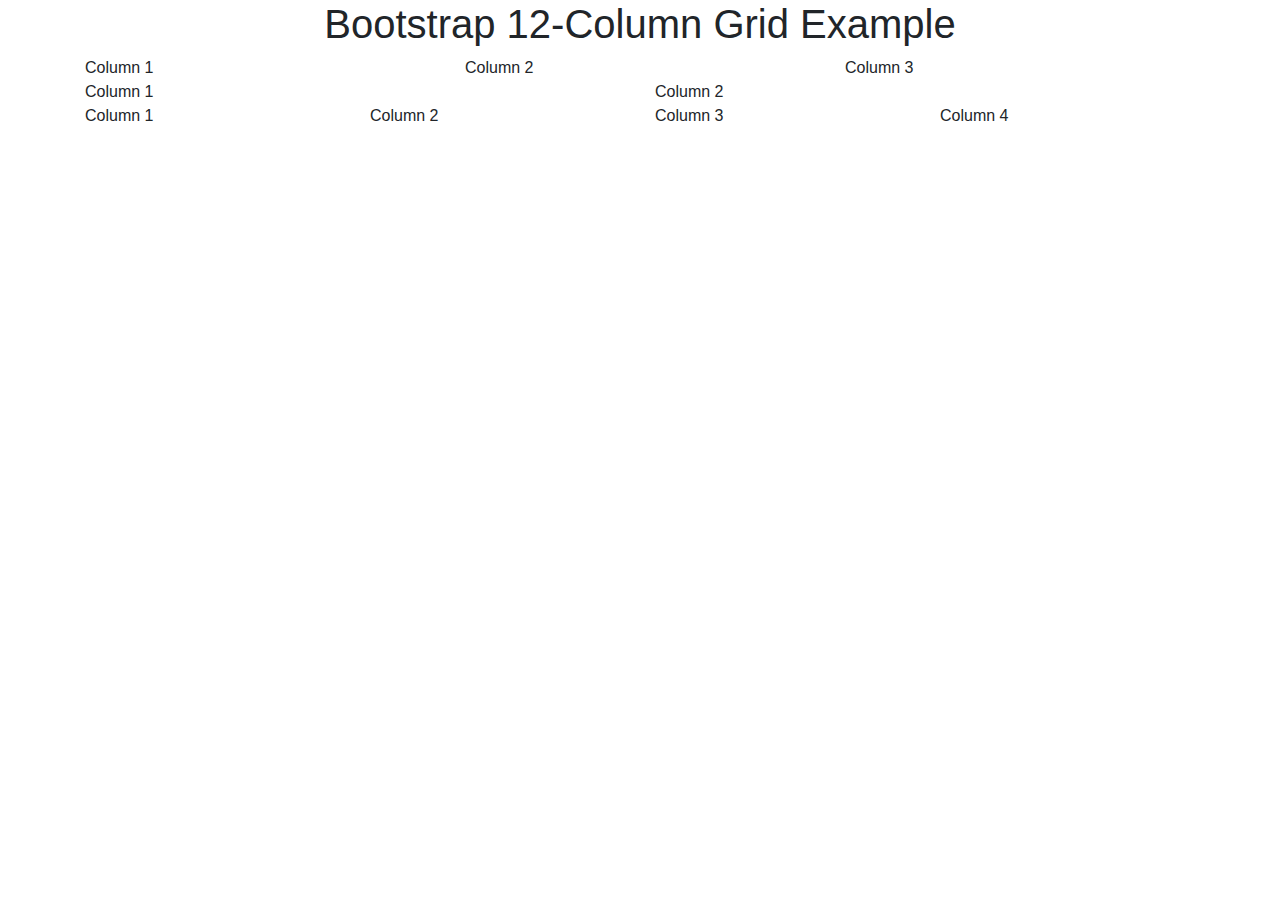
<file: day2bootstrap/index.html>
<!DOCTYPE html>
<html lang="en">
<head>
    <meta charset="UTF-8">
    <meta name="viewport" content="width=device-width, initial-scale=1.0">
    <title>Bootstrap 12-Column Grid Example</title>
    <link rel="stylesheet" href="https://stackpath.bootstrapcdn.com/bootstrap/4.5.2/css/bootstrap.min.css">
</head>
<body>
    <div class="container">
        <h1 class="text-center">Bootstrap 12-Column Grid Example</h1>
        <div class="row">
            <div class="col-md-4">Column 1</div>
            <div class="col-md-4">Column 2</div>
            <div class="col-md-4">Column 3</div>
        </div>
        <div class="row">
            <div class="col-md-6">Column 1</div>
            <div class="col-md-6">Column 2</div>
        </div>
        <div class="row">
            <div class="col-md-3">Column 1</div>
            <div class="col-md-3">Column 2</div>
            <div class="col-md-3">Column 3</div>
            <div class="col-md-3">Column 4</div>
        </div>
    </div>
</body>
</html>
</file>
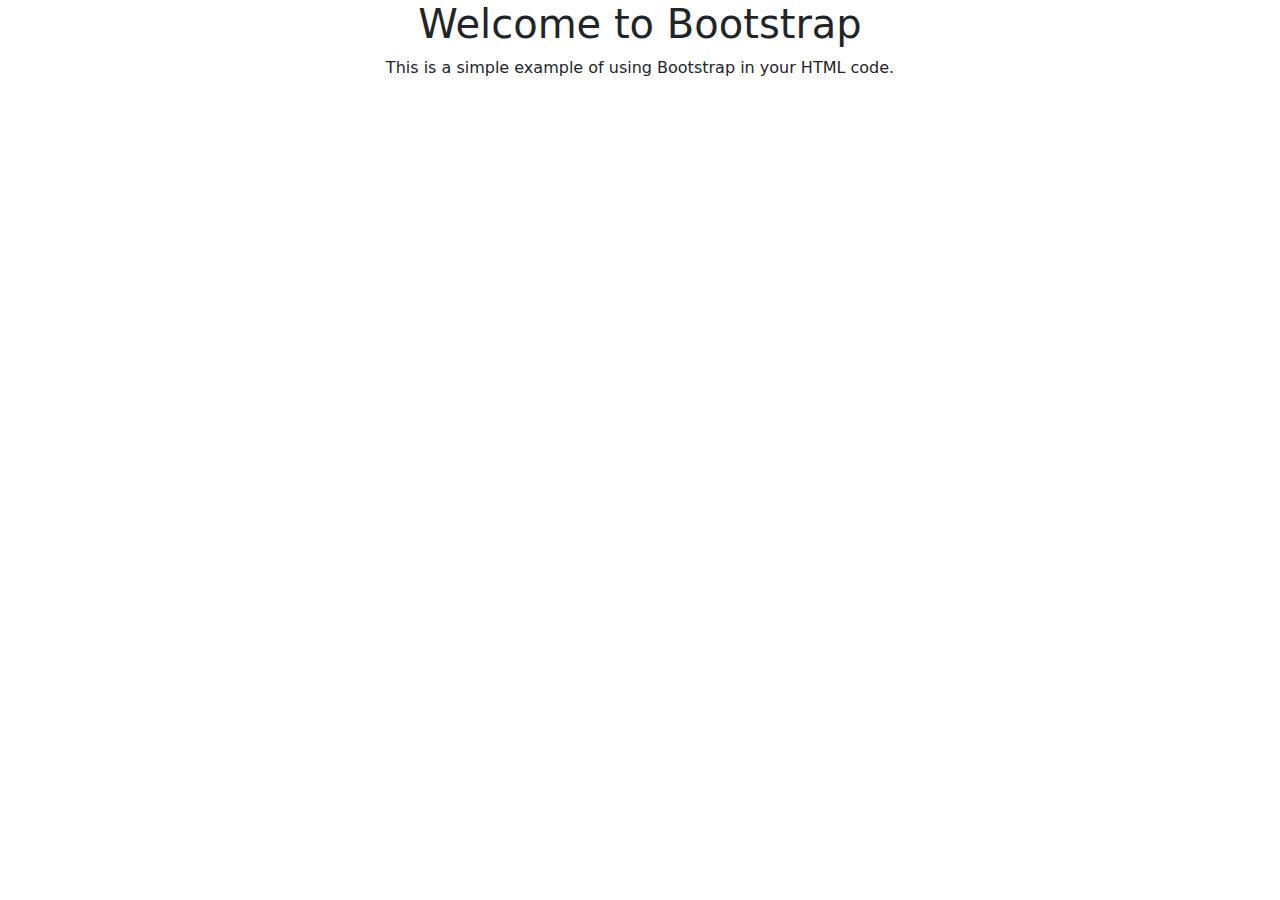
<file: day2bootstrap/indexnew.html>
<!DOCTYPE html>
<html lang="en">
<head>
    <meta charset="UTF-8">
    <meta name="viewport" content="width=device-width, initial-scale=1.0">
    <title>Bootstrap Example</title>
    <link href="https://cdn.jsdelivr.net/npm/bootstrap@5.3.3/dist/css/bootstrap.min.css" rel="stylesheet" integrity="sha384-QWTKZyjpPEjISv5WaRU9OFeRpok6YctnYmDr5pNlyT2bRjXh0JMhjY6hW+ALEwIH" crossorigin="anonymous">
</head>
<body>
    <h1 class="text-center">Welcome to Bootstrap</h1>
    <p class="text-center">This is a simple example of using Bootstrap in your HTML code.</p>
</body>
</html>
</file>
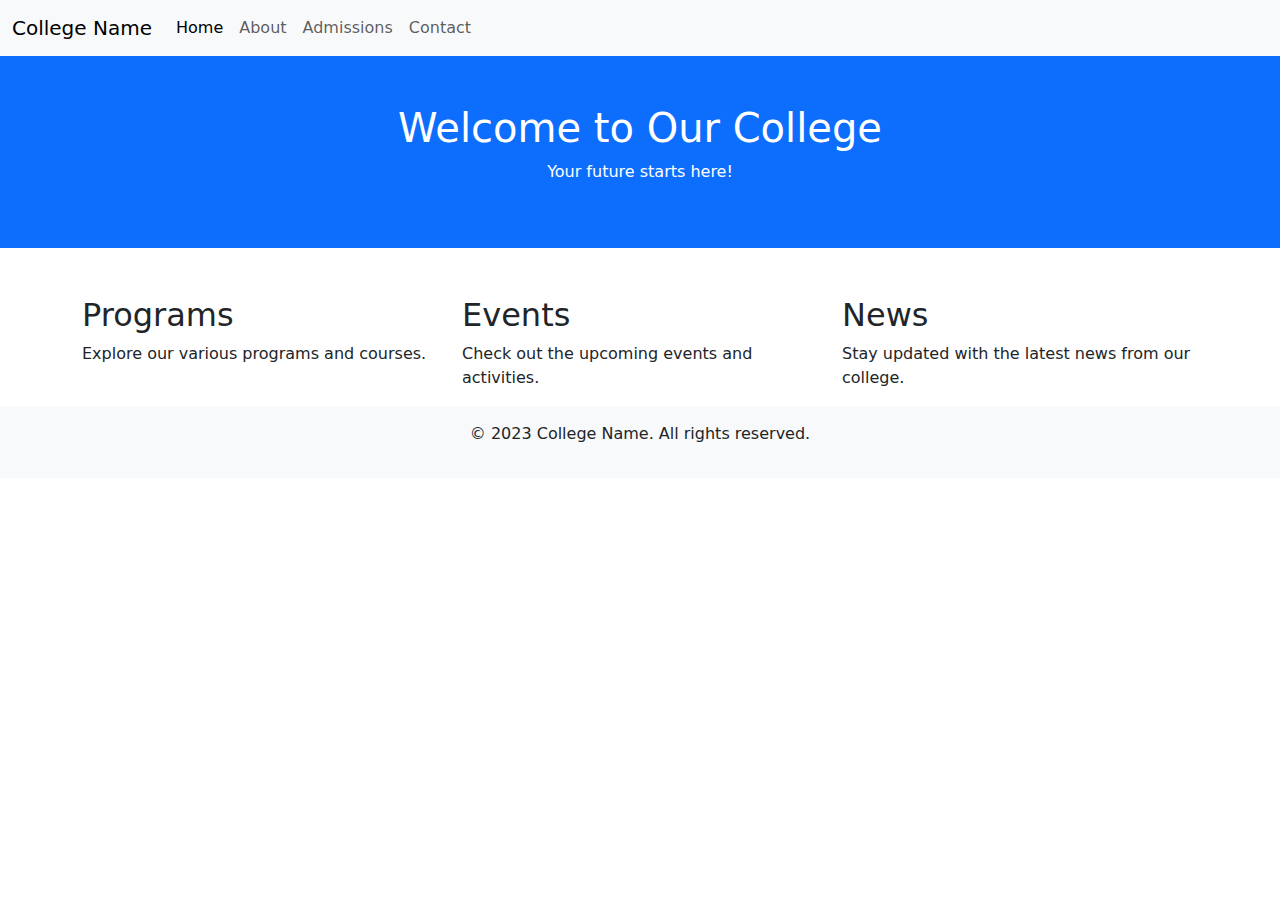
<file: day2bootstrap/indexnewnew.html>
<!DOCTYPE html>
<html lang="en">
<head>
    <meta charset="UTF-8">
    <meta name="viewport" content="width=device-width, initial-scale=1.0">
    <title>College Homepage</title>
    <link href="https://cdn.jsdelivr.net/npm/bootstrap@5.3.3/dist/css/bootstrap.min.css" rel="stylesheet" integrity="sha384-QWTKZyjpPEjISv5WaRU9OFeRpok6YctnYmDr5pNlyT2bRjXh0JMhjY6hW+ALEwIH" crossorigin="anonymous">
</head>
<body>
    <nav class="navbar navbar-expand-lg navbar-light bg-light">
        <div class="container-fluid">
            <a class="navbar-brand" href="#">College Name</a>
            <button class="navbar-toggler" type="button" data-bs-toggle="collapse" data-bs-target="#navbarNav" aria-controls="navbarNav" aria-expanded="false" aria-label="Toggle navigation">
                <span class="navbar-toggler-icon"></span>
            </button>
            <div class="collapse navbar-collapse" id="navbarNav">
                <ul class="navbar-nav">
                    <li class="nav-item">
                        <a class="nav-link active" aria-current="page" href="#">Home</a>
                    </li>
                    <li class="nav-item">
                        <a class="nav-link" href="#">About</a>
                    </li>
                    <li class="nav-item">
                        <a class="nav-link" href="#">Admissions</a>
                    </li>
                    <li class="nav-item">
                        <a class="nav-link" href="#">Contact</a>
                    </li>
                </ul>
            </div>
        </div>
    </nav>

    <header class="bg-primary text-white text-center py-5">
        <h1>Welcome to Our College</h1>
        <p>Your future starts here!</p>
    </header>

    <div class="container mt-5">
        <div class="row">
            <div class="col-md-4">
                <h2>Programs</h2>
                <p>Explore our various programs and courses.</p>
            </div>
            <div class="col-md-4">
                <h2>Events</h2>
                <p>Check out the upcoming events and activities.</p>
            </div>
            <div class="col-md-4">
                <h2>News</h2>
                <p>Stay updated with the latest news from our college.</p>
            </div>
        </div>
    </div>

    <footer class="bg-light text-center py-3">
        <p>&copy; 2023 College Name. All rights reserved.</p>
    </footer>
</body>
</html>
</file>
